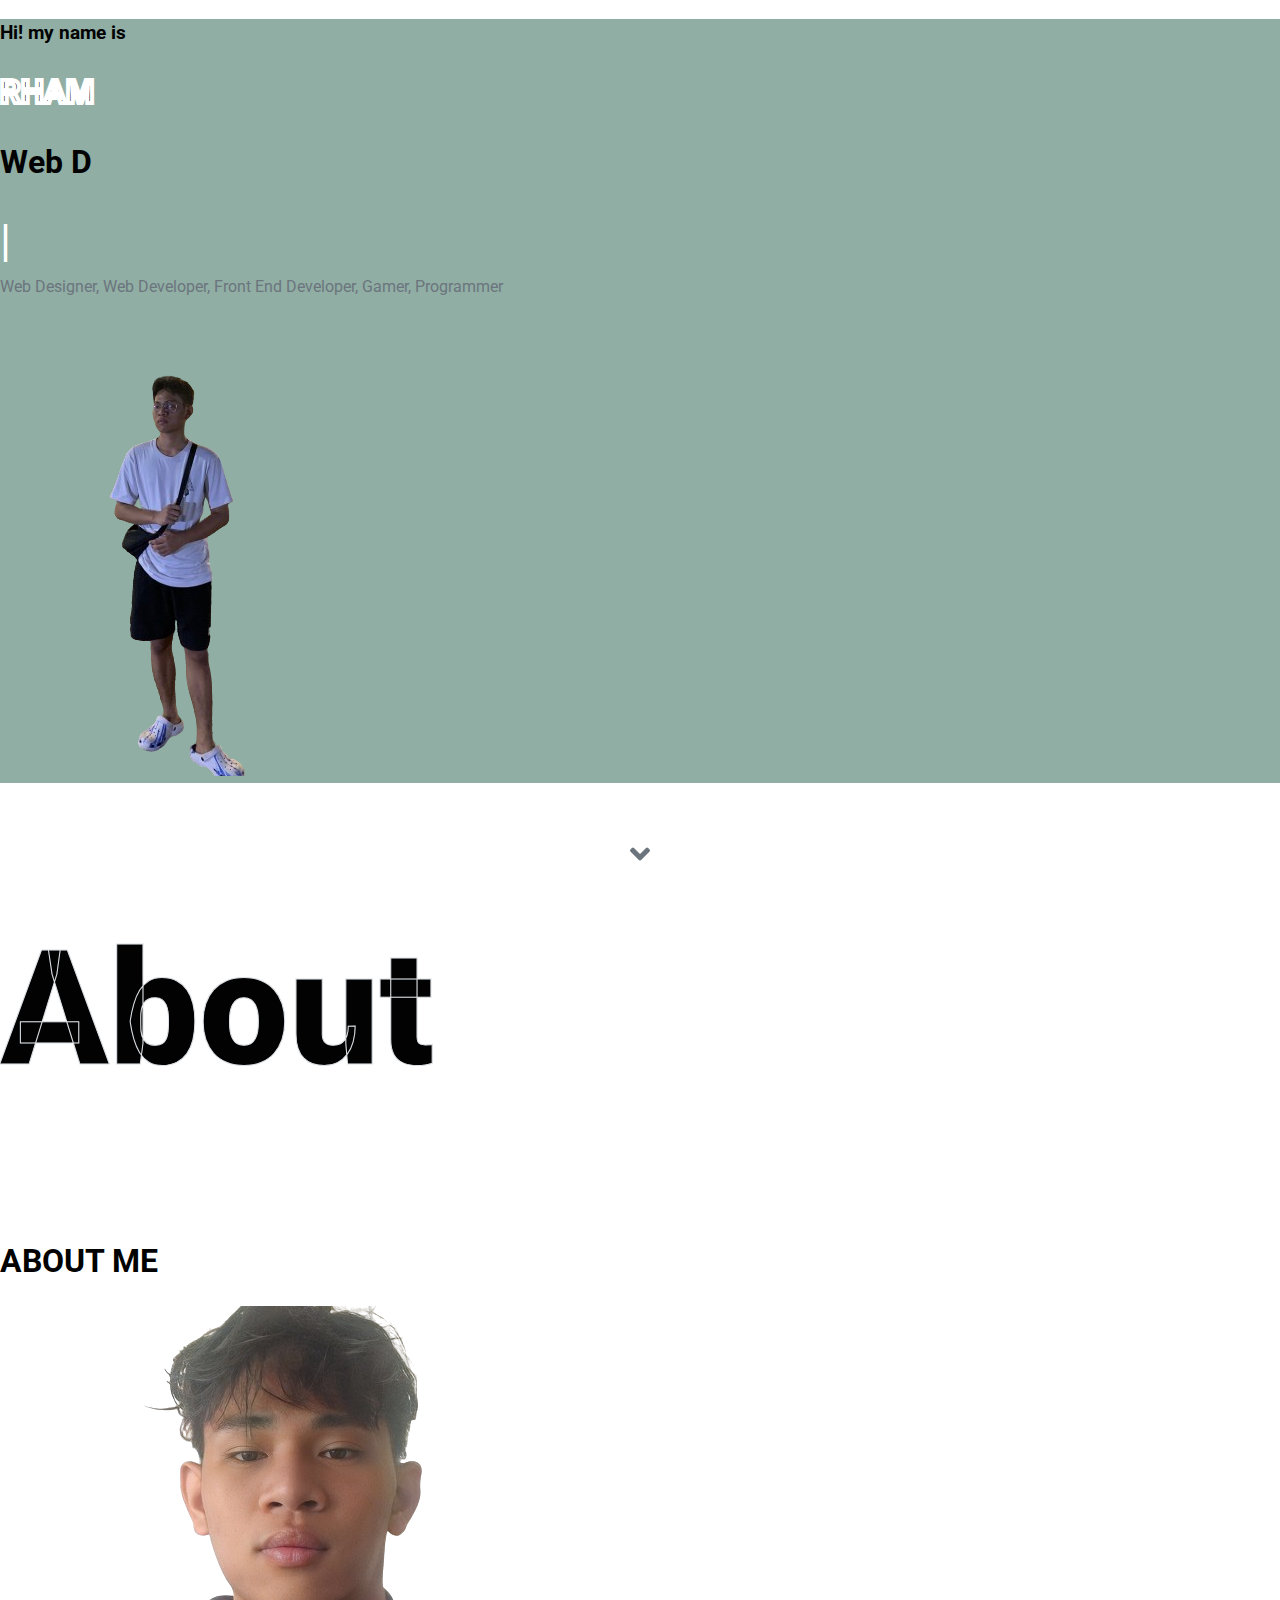
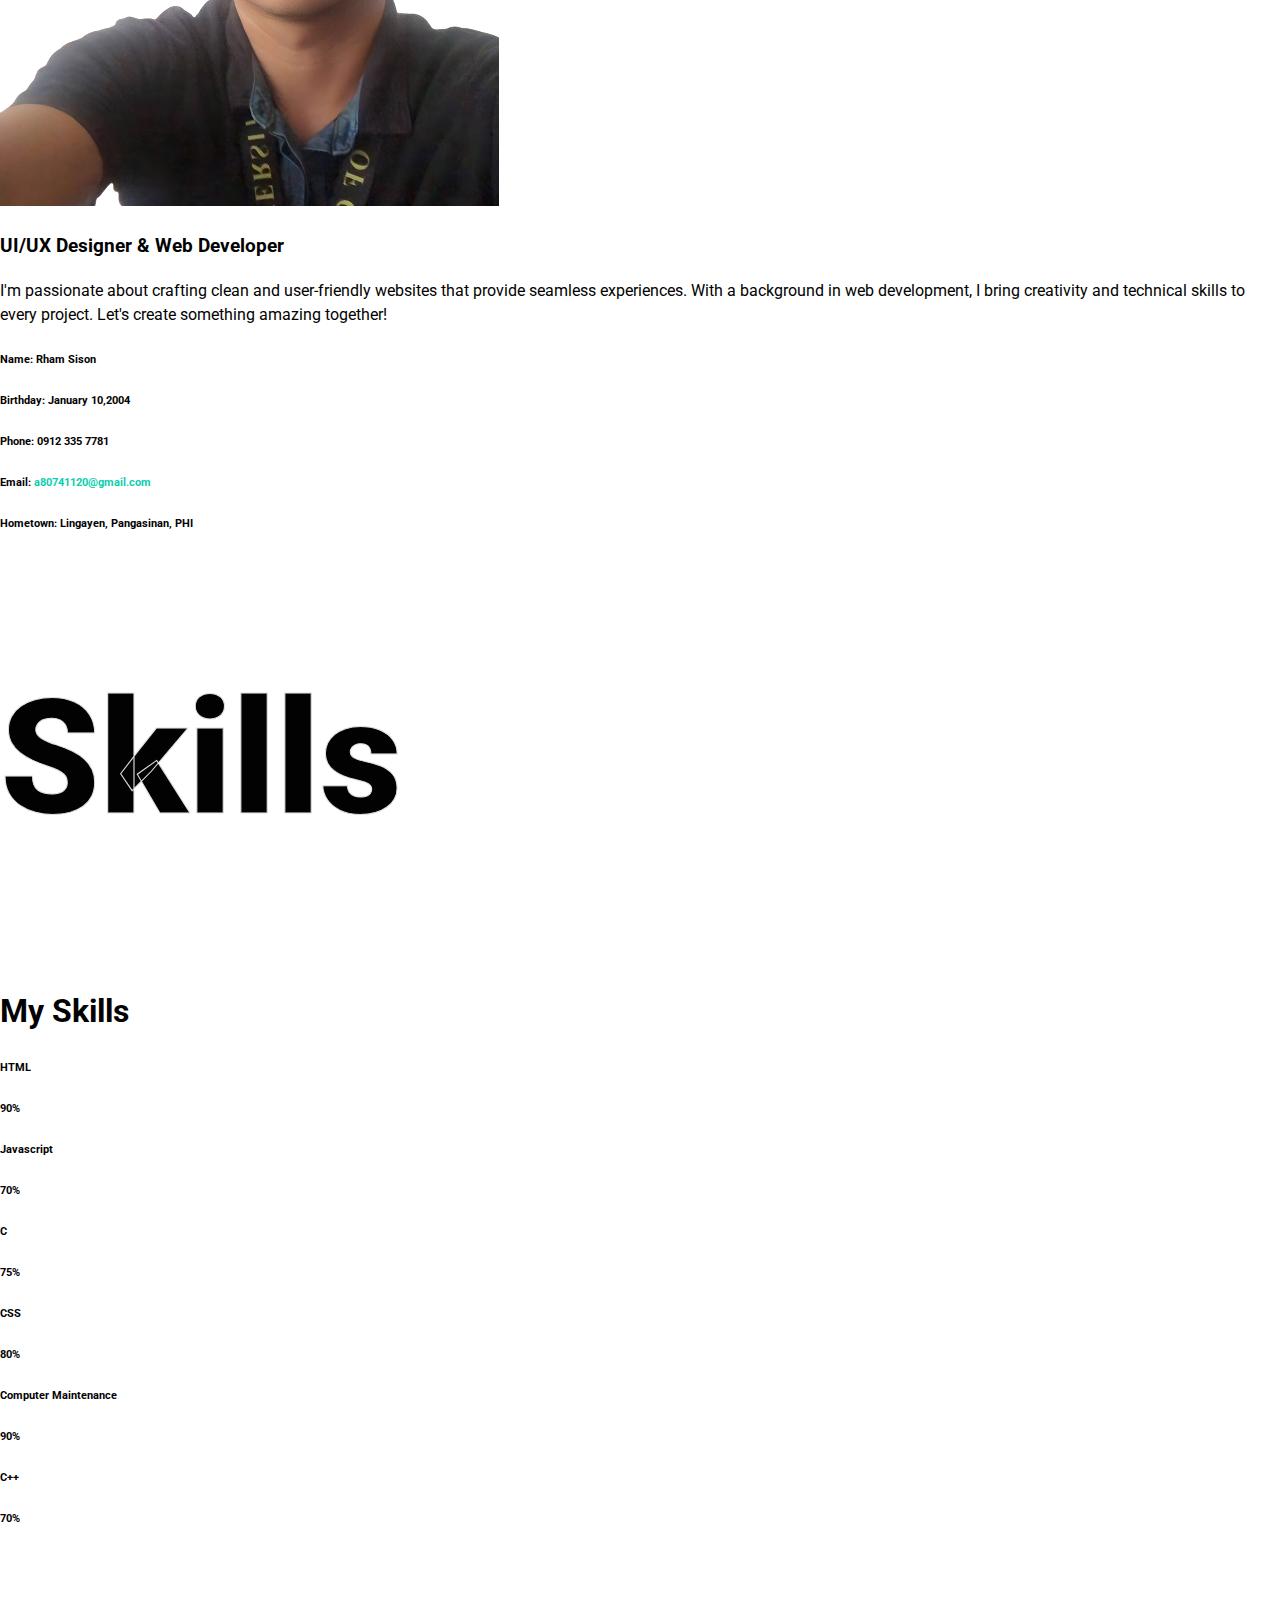
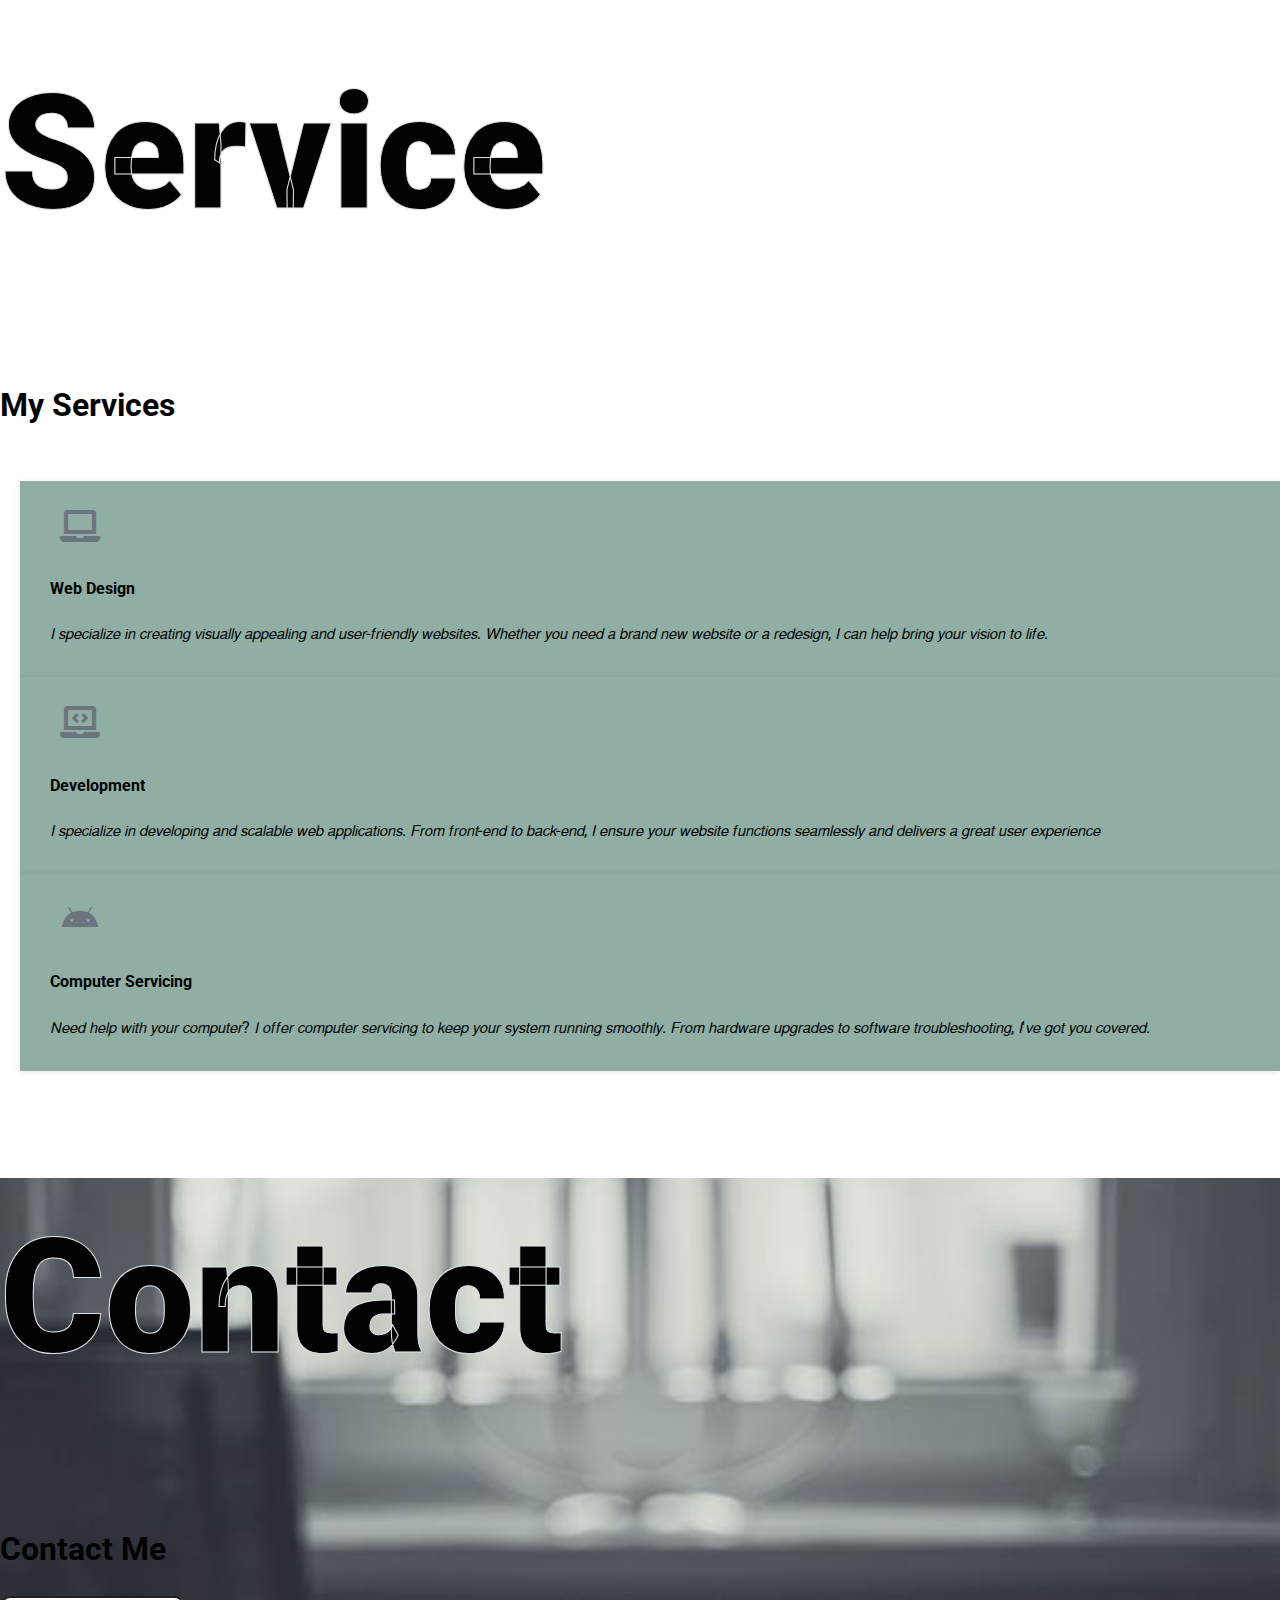
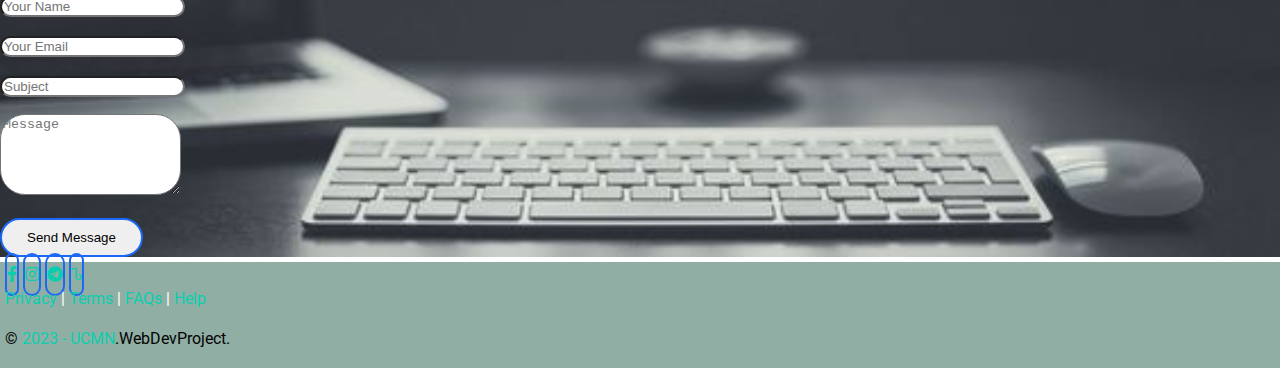
<file: index.html>
<!DOCTYPE html>
<html lang="en">

<head>
    <meta charset="utf-8">
    <meta content="width=device-width, initial-scale=1.0" name="viewport">
    <title>SISON</title>

    <!-- Favicon -->
    <link rel="icon" href="favv.JPG">

    <!-- Google Web Fonts -->
    <link rel="preconnect" href="https://fonts.gstatic.com">
    <link href="https://fonts.googleapis.com/css2?family=Roboto:wght@300;400;500;700;900&display=swap" rel="stylesheet">

    <!-- Font Awesome -->
    <link href="https://cdnjs.cloudflare.com/ajax/libs/font-awesome/5.10.0/css/all.min.css" rel="stylesheet">

    <!-- Bootstrap Stylesheet -->
    <link rel="stylesheet" href="https://cdn.jsdelivr.net/npm/bootstrap@4.6.0/dist/css/bootstrap.min.css" integrity="sha384-B0vP5xmATw1+K9KRQjQERJvTumQW0nPEzvF6L/Z6nronJ3oUOFUFpCjEUQouq2+l" crossorigin="anonymous">

    <!-- Libraries Stylesheets -->
    <link href="lib/owlcarousel/assets/owl.carousel.min.css" rel="stylesheet">
    <link href="lib/lightbox/css/lightbox.min.css" rel="stylesheet">

    <!-- Custom Stylesheet -->
    <link href="css/style.css" rel="stylesheet">
</head>

<body data-spy="scroll" data-target=".navbar" data-offset="51">
    <!-- Navbar Start -->
    <nav class="navbar fixed-top shadow-sm navbar-expand-lg bg-light navbar-light py-3 py-lg-0 px-lg-5">
        <a href="index.html" class="navbar-brand ml-lg-3">
            <h1 class="m-0 display-5"><span class="text-primary">RH</span>AM</h1>
        </a>
        <button type="button" class="navbar-toggler" data-toggle="collapse" data-target="#navbarCollapse">
            <span class="navbar-toggler-icon"></span>
        </button>
        <div class="collapse navbar-collapse px-lg-3" id="navbarCollapse">
            <div class="navbar-nav m-auto py-0">
                <a href="#home" class="nav-item nav-link active">Home</a>
                <a href="#about" class="nav-item nav-link">About</a>
                 <a href="#skill" class="nav-item nav-link">Skills</a>
                <a href="#service" class="nav-item nav-link">Service</a>
              <a href="#contact" class="nav-item nav-link">Contact</a>
    </nav>
    <!-- Navbar End -->

 

    <!-- Header Start -->
    <div class="container-fluid" style="background-color: rgb(144, 174, 164); d-flex align-items-center mb-5 py-5" id="home" style="min-height: 100vh;">
        <div class="container">
            <div class="row align-items-center">
               
                <div class="col-lg-7 text-center text-lg-left">
                    <h3 class="text-white font-weight-normal mb-3">Hi! my name is</h3>
                    <h1 class="display-3 text-uppercase text-primary mb-2" style="-webkit-text-stroke: 4px #ffffff;">RHAM </h1>
                    <h1 class="typed-text-output d-inline font-weight-lighter text-white"></h1>
                    <div class="typed-text d-none">Web Designer, Web Developer, Front End Developer, Gamer, Programmer</div>

                </div>
                <div class="col-lg-6 px-8 pl-lg-0 pb-5 pb-lg-4 about-img">
                    <img class="img-fluid w-100 rounded-circle shadow-sm" src="rham.png" alt="">
                </div>
            </div>
        </div>
    </div>
    <!-- Header End -->


    <!-- About Start -->
  <div class="container-fluid" id="about">
        <div class="container">
            <div class="position-relative d-flex align-items-center justify-content-center">
                <h1 class="display-1 text-uppercase text-white" style="-webkit-text-stroke: 1px #dee2e6;">About</h1>
                <h1 class="position-absolute text-uppercase text-primary">ABOUT ME</h1>
            </div>
            <div class="row align-items-center">
                <div class="col-lg-5 pb-4 pb-lg-0">
                    <img class="img-fluid rounded w-100" src="rhamp.png" alt="">
                </div>
                <div class="col-lg-7">
                    <h3 class="mb-4">UI/UX Designer & Web Developer</h3>
                    <p>I'm passionate about crafting clean and user-friendly websites that provide seamless experiences. With a background in web development, I bring creativity and technical skills to every project. Let's create something amazing together!</p>
                    <div class="row mb-3">
                        <div class="col-sm-6 py-2"><h6>Name: <span class="text-secondary">Rham Sison</span></h6></div>
                        <div class="col-sm-6 py-2"><h6>Birthday: <span class="text-secondary">January 10,2004</span></h6></div>
                        <div class="col-sm-6 py-2"><h6>Phone: <span class="text-secondary">0912 335 7781</span></h6></div>
                        <div class="col-sm-6 py-2"><h6>Email: <span class="text-secondary"><a href="mailto:a80741120@gmail.com">a80741120@gmail.com</a></span></h6></div>
                        <div class="col-sm-6 py-2"><h6>Hometown: <span class="text-secondary">Lingayen, Pangasinan, PHI</span></h6></div>

                    </div>
                </div>
            </div>
        </div>
    </div>
    <!-- About End -->


    
    <!-- Skill Start -->
   <div class="container-fluid py-5" id="skill">
        <div class="container">
            <div class="position-relative d-flex align-items-center justify-content-center">
                <h1 class="display-1 text-uppercase text-white" style="-webkit-text-stroke: 1px #dee2e6;">Skills</h1>
                <h1 class="position-absolute text-uppercase text-primary">My Skills</h1>
            </div>
            <div class="row align-items-center">
                <div class="col-md-6">
                    <div class="skill mb-4">
                        <div class="d-flex justify-content-between">
                            <h6 class="font-weight-bold">HTML</h6>
                            <h6 class="font-weight-bold">90%</h6>
                        </div>
                        <div class="progress">
                            <div class="progress-bar bg-primary" role="progressbar" aria-valuenow="95" aria-valuemin="0" aria-valuemax="100"></div>
                        </div>
                    </div>
                    <div class="skill mb-4">
                        <div class="d-flex justify-content-between">
                            <h6 class="font-weight-bold">Javascript</h6>
                            <h6 class="font-weight-bold">70%</h6>
                        </div>
                        <div class="progress">
                            <div class="progress-bar bg-warning" role="progressbar" aria-valuenow="85" aria-valuemin="0" aria-valuemax="100"></div>
                        </div>
                    </div>
                    <div class="skill mb-4">
                        <div class="d-flex justify-content-between">
                            <h6 class="font-weight-bold">C</h6>
                            <h6 class="font-weight-bold">75%</h6>
                        </div>
                        <div class="progress">
                            <div class="progress-bar bg-danger" role="progressbar" aria-valuenow="90" aria-valuemin="0" aria-valuemax="100"></div>
                        </div>
                    </div>
                </div>
                <div class="col-md-6">
                    <div class="skill mb-4">
                        <div class="d-flex justify-content-between">
                            <h6 class="font-weight-bold">CSS</h6>
                            <h6 class="font-weight-bold">80%</h6>
                        </div>
                        <div class="progress">
                            <div class="progress-bar bg-danger" role="progressbar" aria-valuenow="90" aria-valuemin="0" aria-valuemax="100"></div>
                        </div>
                    </div>
                    <div class="skill mb-4">
                        <div class="d-flex justify-content-between">
                            <h6 class="font-weight-bold">Computer Maintenance</h6>
                            <h6 class="font-weight-bold">90%</h6>
                        </div>
                        <div class="progress">
                            <div class="progress-bar bg-dark" role="progressbar" aria-valuenow="95" aria-valuemin="0" aria-valuemax="100"></div>
                        </div>
                    </div>
                    <div class="skill mb-4">
                        <div class="d-flex justify-content-between">
                            <h6 class="font-weight-bold">C++</h6>
                            <h6 class="font-weight-bold">70%</h6>
                        </div>
                        <div class="progress">
                            <div class="progress-bar bg-info" role="progressbar" aria-valuenow="85" aria-valuemin="0" aria-valuemax="100"></div>
                        </div>
                    </div>
                </div>
            </div>
        </div>
    </div>
    <!-- Skill End -->




  



    <!-- Services Start -->
  
        <div class="container-fluid" id="service">
    <div class="container">
        <div class="service-h4 position-relative d-flex align-items-center justify-content-center">
            <h1 class="display-1 text-uppercase text-white" style="-webkit-text-stroke: 1px #dee2e6;">Service</h1>
            <h1 class="position-absolute text-uppercase text-primary">My Services</h1>
        </div>
        <div class="row pb-3">
            <div class="service-box col-lg-4 col-md-6 text-center mb-5" style="background-color: rgb(144, 174, 164);">
                <div class="d-flex align-items-center justify-content-center mb-4">
                    <i class="fa fa-2x fa-laptop service-icon bg-primary text-white mr-3"></i>
                    <h4 class="font-weight-bold m-0">Web Design</h4>
                </div>
                <p>𝘐 𝘴𝘱𝘦𝘤𝘪𝘢𝘭𝘪𝘻𝘦 𝘪𝘯 𝘤𝘳𝘦𝘢𝘵𝘪𝘯𝘨 𝘷𝘪𝘴𝘶𝘢𝘭𝘭𝘺 𝘢𝘱𝘱𝘦𝘢𝘭𝘪𝘯𝘨 𝘢𝘯𝘥 𝘶𝘴𝘦𝘳-𝘧𝘳𝘪𝘦𝘯𝘥𝘭𝘺 𝘸𝘦𝘣𝘴𝘪𝘵𝘦𝘴. 𝘞𝘩𝘦𝘵𝘩𝘦𝘳 𝘺𝘰𝘶 𝘯𝘦𝘦𝘥 𝘢 𝘣𝘳𝘢𝘯𝘥 𝘯𝘦𝘸 𝘸𝘦𝘣𝘴𝘪𝘵𝘦 𝘰𝘳 𝘢 𝘳𝘦𝘥𝘦𝘴𝘪𝘨𝘯, 𝘐 𝘤𝘢𝘯 𝘩𝘦𝘭𝘱 𝘣𝘳𝘪𝘯𝘨 𝘺𝘰𝘶𝘳 𝘷𝘪𝘴𝘪𝘰𝘯 𝘵𝘰 𝘭𝘪𝘧𝘦.</p>
            </div>
            <div class="service-box col-lg-4 col-md-6 text-center mb-5" style="background-color: rgb(144, 174, 164);">
                <div class="d-flex align-items-center justify-content-center mb-4">
                    <i class="fa fa-2x fa-laptop-code service-icon bg-primary text-white mr-3"></i>
                    <h4 class="font-weight-bold m-0">Development</h4>
                </div>
                <p>𝘐 𝘴𝘱𝘦𝘤𝘪𝘢𝘭𝘪𝘻𝘦 𝘪𝘯 𝘥𝘦𝘷𝘦𝘭𝘰𝘱𝘪𝘯𝘨 𝘢𝘯𝘥 𝘴𝘤𝘢𝘭𝘢𝘣𝘭𝘦 𝘸𝘦𝘣 𝘢𝘱𝘱𝘭𝘪𝘤𝘢𝘵𝘪𝘰𝘯𝘴. 𝘍𝘳𝘰𝘮 𝘧𝘳𝘰𝘯𝘵-𝘦𝘯𝘥 𝘵𝘰 𝘣𝘢𝘤𝘬-𝘦𝘯𝘥, 𝘐 𝘦𝘯𝘴𝘶𝘳𝘦 𝘺𝘰𝘶𝘳 𝘸𝘦𝘣𝘴𝘪𝘵𝘦 𝘧𝘶𝘯𝘤𝘵𝘪𝘰𝘯𝘴 𝘴𝘦𝘢𝘮𝘭𝘦𝘴𝘴𝘭𝘺 𝘢𝘯𝘥 𝘥𝘦𝘭𝘪𝘷𝘦𝘳𝘴 𝘢 𝘨𝘳𝘦𝘢𝘵 𝘶𝘴𝘦𝘳 𝘦𝘹𝘱𝘦𝘳𝘪𝘦𝘯𝘤𝘦</p>
            </div>
            <div class="service-box col-lg-4 col-md-6 text-center mb-5" style="background-color: rgb(144, 174, 164);">
                <div class="d-flex align-items-center justify-content-center mb-4">
                    <i class="fab fa-2x fa-android service-icon bg-primary text-white mr-3"></i>
                    <h4 class="font-weight-bold m-0">Computer Servicing</h4>
                </div>
                <p>𝘕𝘦𝘦𝘥 𝘩𝘦𝘭𝘱 𝘸𝘪𝘵𝘩 𝘺𝘰𝘶𝘳 𝘤𝘰𝘮𝘱𝘶𝘵𝘦𝘳? 𝘐 𝘰𝘧𝘧𝘦𝘳 𝘤𝘰𝘮𝘱𝘶𝘵𝘦𝘳 𝘴𝘦𝘳𝘷𝘪𝘤𝘪𝘯𝘨 𝘵𝘰 𝘬𝘦𝘦𝘱 𝘺𝘰𝘶𝘳 𝘴𝘺𝘴𝘵𝘦𝘮 𝘳𝘶𝘯𝘯𝘪𝘯𝘨 𝘴𝘮𝘰𝘰𝘵𝘩𝘭𝘺. 𝘍𝘳𝘰𝘮 𝘩𝘢𝘳𝘥𝘸𝘢𝘳𝘦 𝘶𝘱𝘨𝘳𝘢𝘥𝘦𝘴 𝘵𝘰 𝘴𝘰𝘧𝘵𝘸𝘢𝘳𝘦 𝘵𝘳𝘰𝘶𝘣𝘭𝘦𝘴𝘩𝘰𝘰𝘵𝘪𝘯𝘨, 𝘐'𝘷𝘦 𝘨𝘰𝘵 𝘺𝘰𝘶 𝘤𝘰𝘷𝘦𝘳𝘦𝘥.</p>
            </div>
        </div>
    </div>
</div>
    <!-- Services End -->


  

 


    <!-- Contact Start -->
    <div class="container-fluid py-5" id="contact" style="background-image: url('lele.jpg'); background-size: cover; background-position: center;">
        <div class="container">
            <div class="position-relative d-flex align-items-center justify-content-center">
                <h1 class="display-1 text-uppercase text-white" style="-webkit-text-stroke: 1px #dee2e6;">Contact</h1>
                <h1 class="position-absolute text-uppercase text-primary">Contact Me</h1>
            </div>
            <div class="row justify-content-center">
                <div class="col-lg-8">
                    <div class="contact-form text-center">
                        <div id="success"></div>
                        <form name="sentMessage" id="contactForm" novalidate="novalidate">
                            <div class="form-row">
                                <div class="control-group col-sm-6">
                                    <input type="text" class="form-control p-4" id="name" placeholder="Your Name"
                                        required="required" data-validation-required-message="Please enter your name" />
                                    <p class="help-block text-danger"></p>
                                </div>
                                <div class="control-group col-sm-6">
                                    <input type="email" class="form-control p-4" id="email" placeholder="Your Email"
                                        required="required" data-validation-required-message="Please enter your email" />
                                    <p class="help-block text-danger"></p>
                                </div>
                            </div>
                            <div class="control-group">
                                <input type="text" class="form-control p-4" id="subject" placeholder="Subject"
                                    required="required" data-validation-required-message="Please enter a subject" />
                                <p class="help-block text-danger"></p>
                            </div>
                            <div class="control-group">
                                <textarea class="form-control py-3 px-4" rows="5" id="message" placeholder="Message"
                                    required="required"
                                    data-validation-required-message="Please enter your message"></textarea>
                                <p class="help-block text-danger"></p>
                            </div>
                            <div>
                                <button class="btn btn-outline-primary" type="submit" id="sendMessageButton">Send
                                    Message</button>
                            </div>
                        </form>
                    </div>
                </div>
            </div>
        </div>
    </div>
    <!-- Contact End -->


    <!-- Footer Start -->
   <div class="container-fluid" style="background-color: rgb(144, 174, 164); color: white; margin-top: 5px; padding: 1px 1px 1px 5px;">
        <div class="container text-center py-5">
            <div class="d-flex justify-content-center mb-4">
                 <a class="btn btn-light btn-social mr-2" href="https://www.facebook.com/rham.sison3"  target="_blank" ><i class="fab fa-facebook-f"></i></a>
                <a class="btn btn-light btn-social mr-2" href="https://www.instagram.com/rhamffffffff/"  target="_blank"><i class="fab fa-instagram"></i></a>
                <a class="btn btn-light btn-social mr-2" href="https://t.me/@Pogipogs10" target="_blank"><i class="fab fa-telegram"></i></a>
                <a class="btn btn-light btn-social mr-2" href= "https://www.tiktok.com/@rhxmmmmm" target="_blank">Ꮦ</a>
            </div>
            <div class="d-flex justify-content-center mb-3">
                <a class="text-white" href="privacy.html"target="_blank">Privacy</a>
                <span class="px-3">|</span>
                <a class="text-white" href="terms.html"target="_blank">Terms</a>
                <span class="px-3">|</span>
                <a class="text-white" href="fak.html"target="_blank">FAQs</a>
                <span class="px-3">|</span>
                <a class="text-white" href="help.html"target="_blank">Help</a>
            </div>
            <p class="m-0">&copy; <a class="text-white font-weight-bold" href="#">2023 - UCMN</a>.WebDevProject.</a>
            </p>
        </div>
    </div>
    <!-- Footer End -->

    <!-- Scroll to Bottom -->
    <i class="fa fa-2x fa-angle-down text-white scroll-to-bottom"></i>

    <!-- Back to Top -->
    <a href="#" class="btn btn-outline-dark px-0 back-to-top"><i class="fa fa-angle-double-up"></i></a>
    
    
    <script src="https://code.jquery.com/jquery-3.4.1.min.js"></script>
    <script src="https://stackpath.bootstrapcdn.com/bootstrap/4.4.1/js/bootstrap.bundle.min.js"></script>
    <script src="lib/typed/typed.min.js"></script>
    <script src="lib/easing/easing.min.js"></script>
    <script src="lib/waypoints/waypoints.min.js"></script>
    <script src="lib/owlcarousel/owl.carousel.min.js"></script>
    <script src="lib/isotope/isotope.pkgd.min.js"></script>
    <script src="lib/lightbox/js/lightbox.min.js"></script>




    <!-- Contact Javascript File -->
    <script src="mail/jqBootstrapValidation.min.js"></script>
    <script src="mail/contact.js"></script>

    <!-- Template Javascript -->
    <script src="js/main.js"></script>
</body>

</html>
</file>
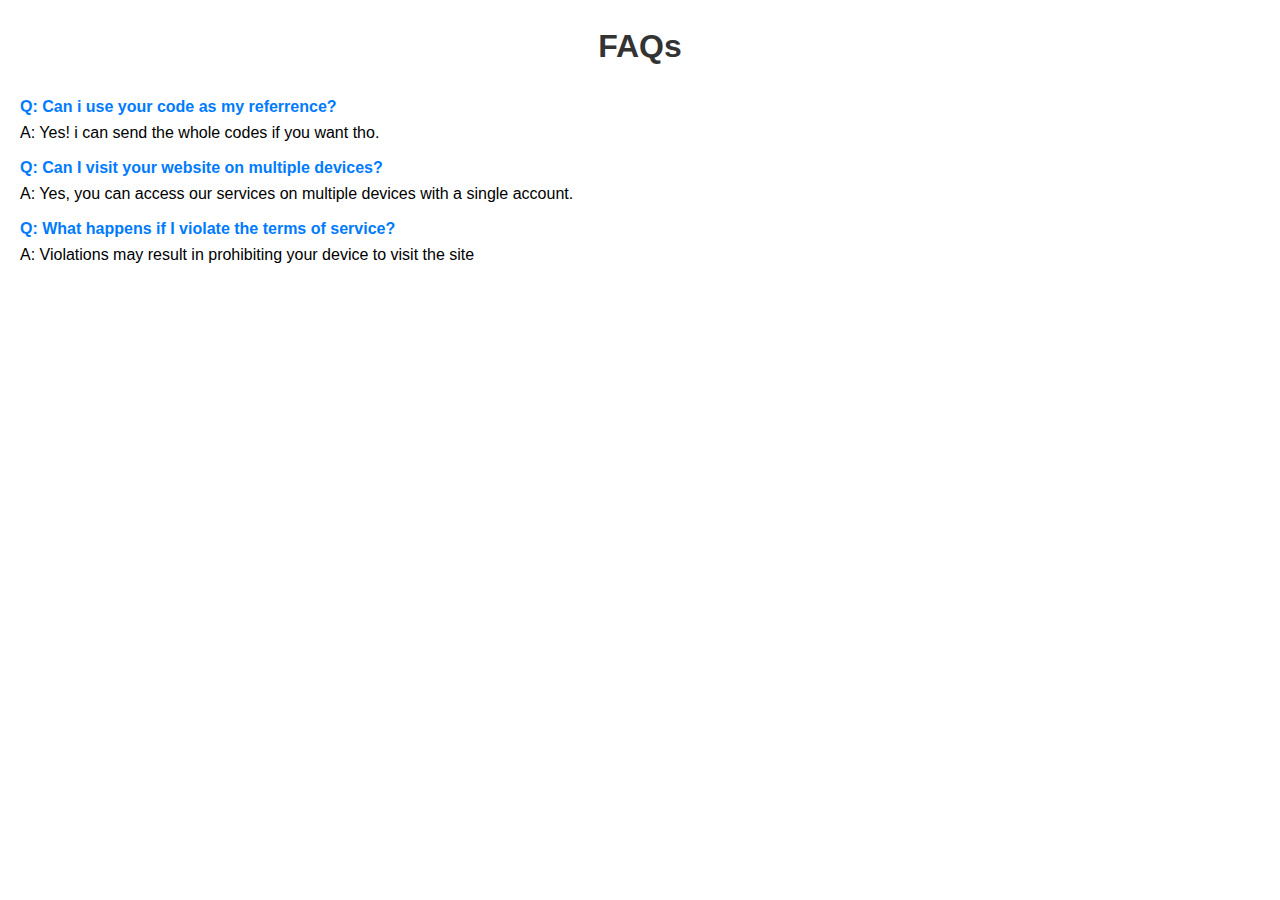
<file: fak.html>
<!DOCTYPE html>
<html lang="en">
<head>
    <meta charset="UTF-8">
    <meta name="viewport" content="width=device-width, initial-scale=1.0">
    <title>FAQs</title>

    <style>
        body {
            font-family: 'Arial', sans-serif;
            line-height: 1.6;
            margin: 20px;
        }

        h1 {
            color: #333;
text-align: center;
        }

        ul {
            list-style-type: none;
            padding: 0;
        }

        li {
            margin-bottom: 10px;
        }

        strong {
            color: #007BFF;
        }

        a {
            color: #007BFF;
            text-decoration: none;
        }
    </style>
</head>
<body>

<h1>FAQs</h1>

<ul>
    <li><strong>Q: Can i use your code as my referrence?</strong><br>
        A: Yes! i can send the whole codes if you want tho.
    </li>
    <li><strong>Q: Can I visit your website on multiple devices?</strong><br>
        A: Yes, you can access our services on multiple devices with a single account.
    </li>
    <li><strong>Q: What happens if I violate the terms of service?</strong><br>
        A: Violations may result in prohibiting your device to visit the site
    </li>
</ul>

</body>
</html>
</file>
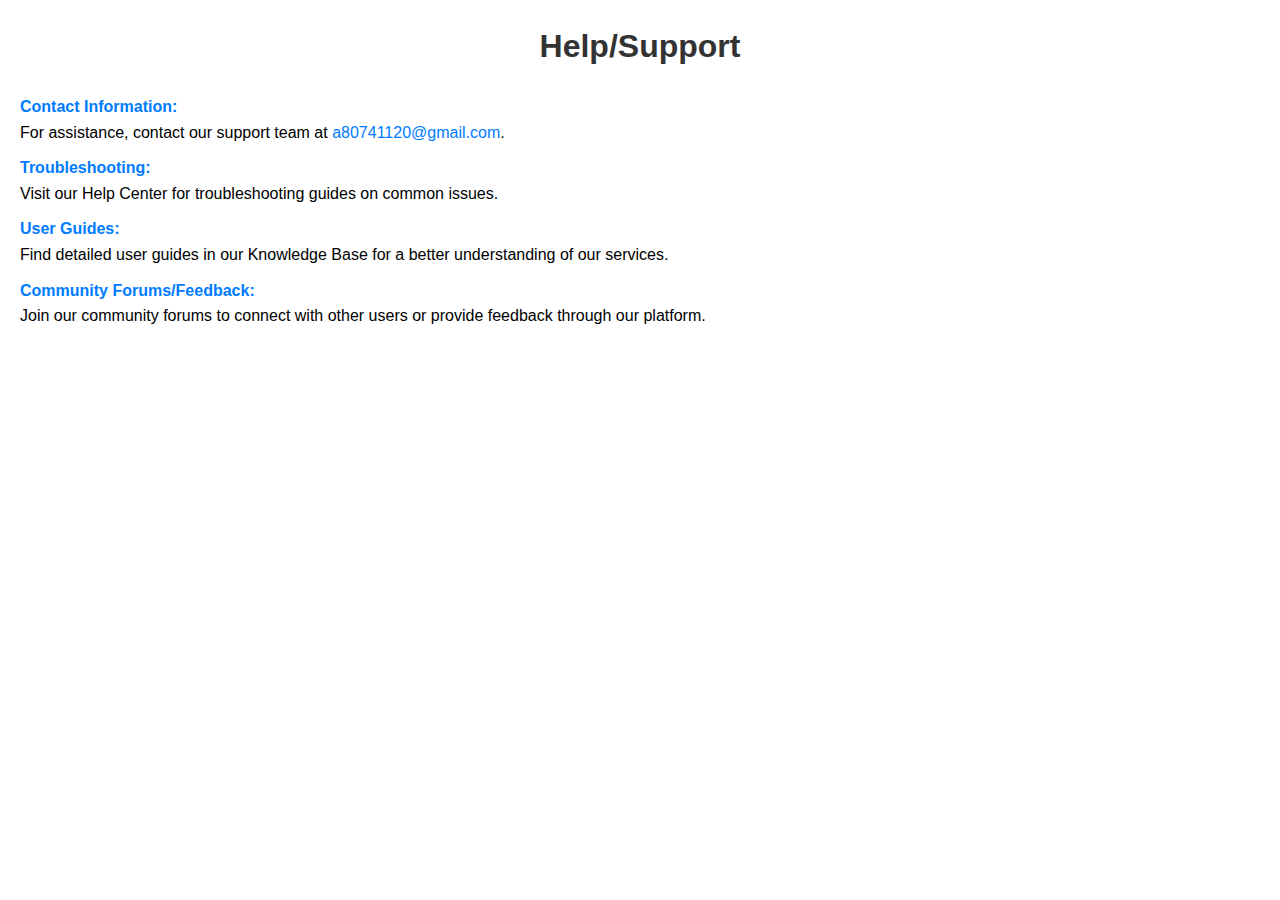
<file: help.html>
<!DOCTYPE html>
<html lang="en">
<head>
    <meta charset="UTF-8">
    <meta name="viewport" content="width=device-width, initial-scale=1.0">
    <title>Help/Support</title>

    <style>
        body {
            font-family: 'Arial', sans-serif;
            line-height: 1.6;
            margin: 20px;
        }

        h1 {
            color: #333;
text-align:center;
        }

        ul {
            list-style-type: none;
            padding: 0;
        }

        li {
            margin-bottom: 10px;
        }

        strong {
            color: #007BFF;
        }

        a {
            color: #007BFF;
            text-decoration: none;
        }
    </style>
</head>
<body>

<h1>Help/Support</h1>

<ul>
    <li><strong>Contact Information:</strong><br>
        For assistance, contact our support team at <a href="mailto:a80741120@gmail.com">a80741120@gmail.com</a>.
    </li>
    <li><strong>Troubleshooting:</strong><br>
        Visit our Help Center for troubleshooting guides on common issues.
    </li>
    <li><strong>User Guides:</strong><br>
        Find detailed user guides in our Knowledge Base for a better understanding of our services.
    </li>
    <li><strong>Community Forums/Feedback:</strong><br>
        Join our community forums to connect with other users or provide feedback through our platform.
    </li>
</ul>

</body>
</html>
</file>
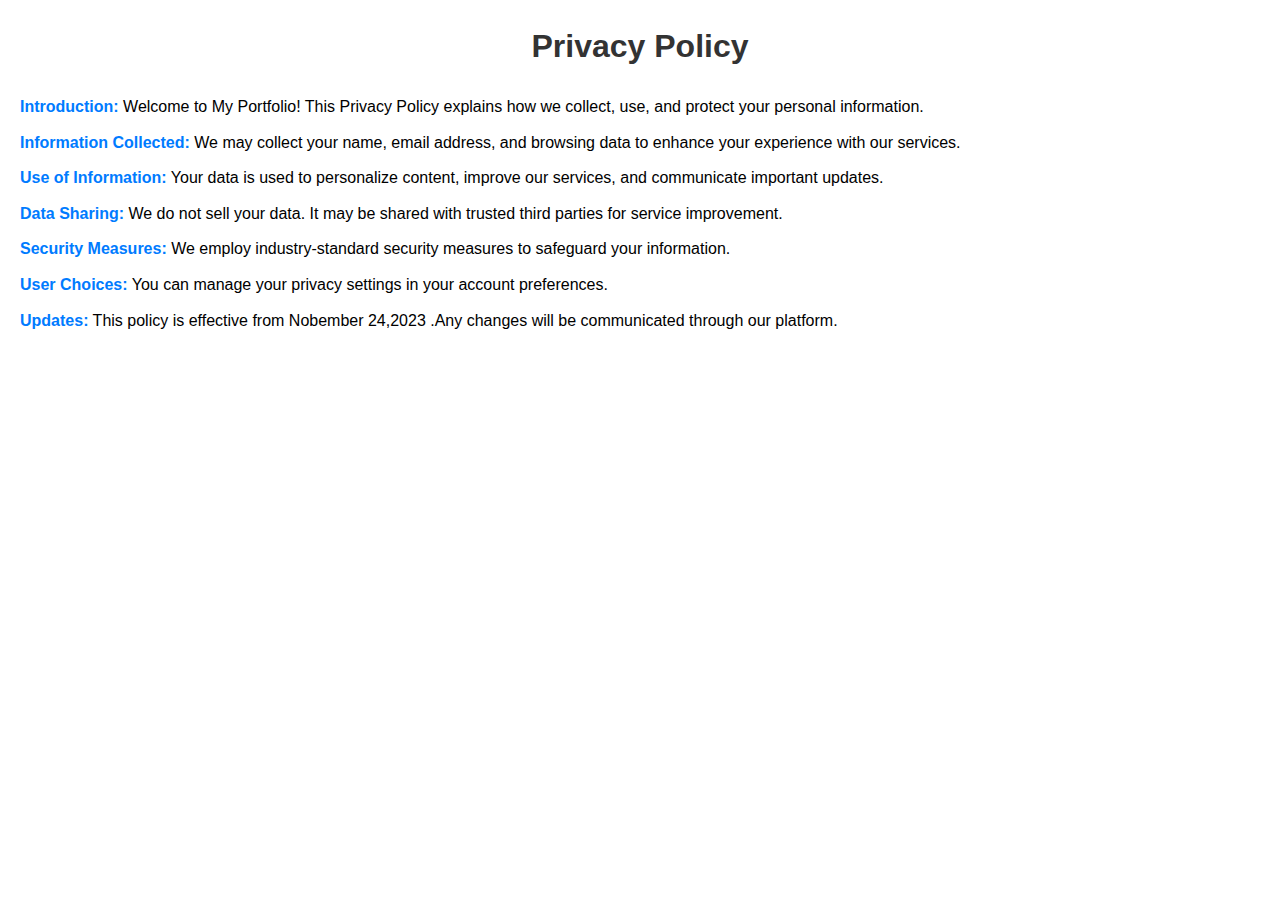
<file: privacy.html>
<!DOCTYPE html>
<html lang="en">
<head>
    <meta charset="UTF-8">
    <meta name="viewport" content="width=device-width, initial-scale=1.0">
    <title>Privacy Policy</title>
    <style>
        body {
            font-family: 'Arial', sans-serif;
            line-height: 1.6;
            margin: 20px;
        }

        h1 {
            color: #333;
             text-align: center;
        }

        ul {
            list-style-type: none;
            padding: 0;
        }

        li {
            margin-bottom: 10px;
        }

        strong {
            color: #007BFF;
        }

        a {
            color: #007BFF;
            text-decoration: none;
        }
    </style>
</head>
<body>

<h1>Privacy Policy</h1>

<ul>
    <li><strong>Introduction:</strong> Welcome to My Portfolio! This Privacy Policy explains how we collect, use, and protect your personal information.</li>
    <li><strong>Information Collected:</strong> We may collect your name, email address, and browsing data to enhance your experience with our services.</li>
    <li><strong>Use of Information:</strong> Your data is used to personalize content, improve our services, and communicate important updates.</li>
    <li><strong>Data Sharing:</strong> We do not sell your data. It may be shared with trusted third parties for service improvement.</li>
    <li><strong>Security Measures:</strong> We employ industry-standard security measures to safeguard your information.</li>
    <li><strong>User Choices:</strong> You can manage your privacy settings in your account preferences.</li>
    <li><strong>Updates:</strong> This policy is effective from Nobember 24,2023 .Any changes will be communicated through our platform.</li>
</ul>

</body>
</html>
</file>
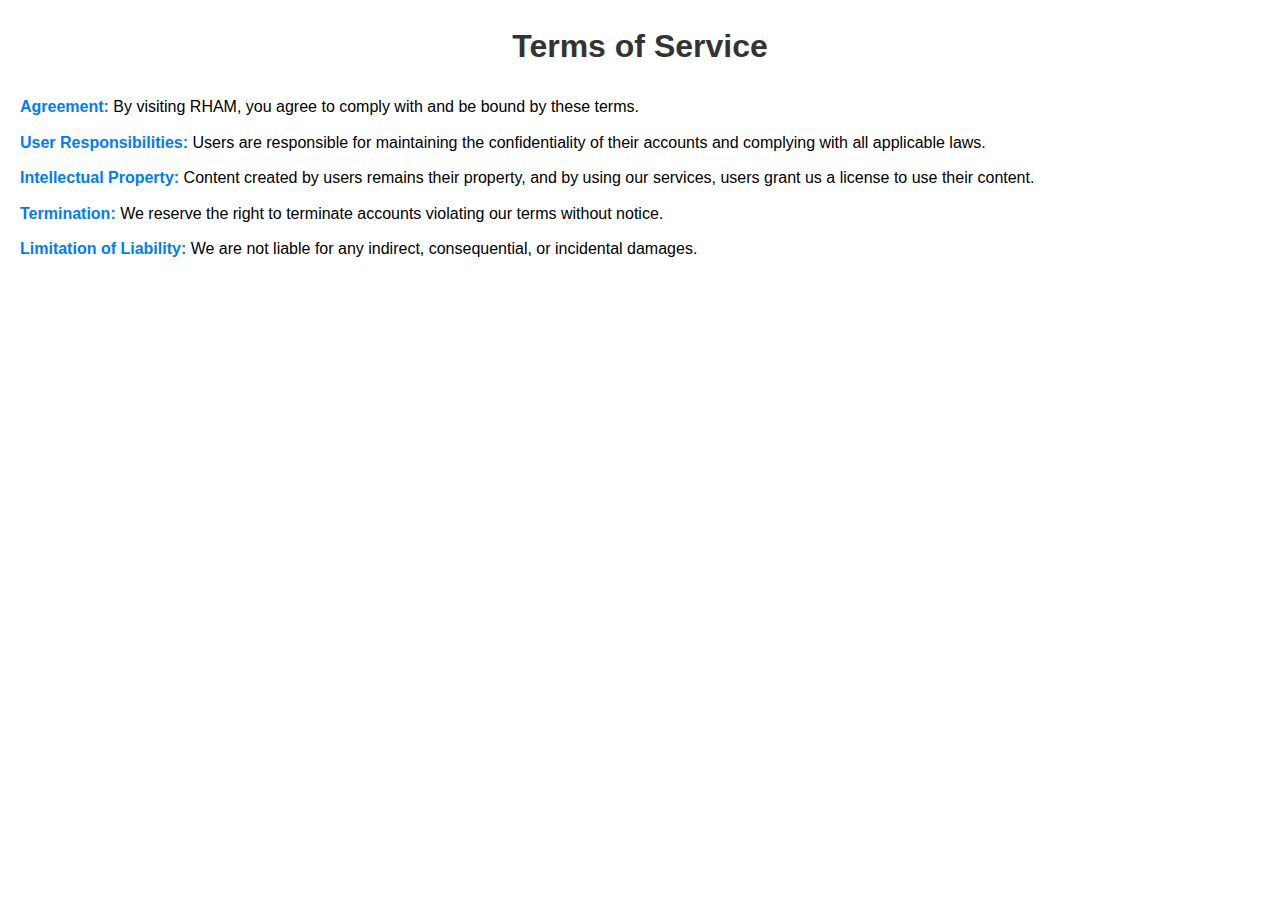
<file: terms.html>
<!DOCTYPE html>
<html lang="en">
<head>
    <meta charset="UTF-8">
    <meta name="viewport" content="width=device-width, initial-scale=1.0">
    <title>Terms of Service</title>

    <style>
        body {
            font-family: 'Arial', sans-serif;
            line-height: 1.6;
            margin: 20px;
        }

        h1 {
            color: #333;
text-align: center;
        }

        ul {
            list-style-type: none;
            padding: 0;
        }

        li {
            margin-bottom: 10px;
        }

        strong {
            color: #007BFF;
        }

        a {
            color: #007BFF;
            text-decoration: none;
        }
    </style>
</head>
<body>

<h1>Terms of Service</h1>

<ul>
    <li><strong>Agreement:</strong> By visiting RHAM, you agree to comply with and be bound by these terms.</li>
    <li><strong>User Responsibilities:</strong> Users are responsible for maintaining the confidentiality of their accounts and complying with all applicable laws.</li>
    <li><strong>Intellectual Property:</strong> Content created by users remains their property, and by using our services, users grant us a license to use their content.</li>
    <li><strong>Termination:</strong> We reserve the right to terminate accounts violating our terms without notice.</li>
    <li><strong>Limitation of Liability:</strong> We are not liable for any indirect, consequential, or incidental damages.</li>
</ul>

</body>
</html>
</file>
<file: css/style.css>
*,
*::before,
*::after {
  box-sizing: border-box;
}

html {
  font-family: sans-serif;
  line-height: 1.15;
  -webkit-text-size-adjust: 100%;
  -webkit-tap-highlight-color: rgba(0, 0, 0, 0);
}

 

body {
  margin: 0;
  font-family: "Roboto", sans-serif;
  font-size: 1rem;
  font-weight: 400;
  line-height: 1.5;
  color: #6c757d;
  text-align: left;
  background-color: #ffffff;
}
 
a {
  color: #0BCEAF;
  text-decoration: none;
  background-color: transparent;
}

a:hover {
  color: #078571;
  text-decoration: underline;
}
 
h1,h2,h3,h4,h5,h6,p{
  color: #020202 !important;
} 

 

/********** Template CSS ************/


.text-stroke-header {
  -webkit-text-stroke: 3px #ffffff;
  color: transparent;
}

.btn {
  padding: 10px 25px;
  border-radius: 100px;
}

.btn-social {
  width: 45px;
  height: 45px;
  padding-left: 0;
  padding-right: 0;
  text-align: center;
  border-radius: 45px;
}

.form-control {
  border-radius: 25px;
}




/* ================ Navigation Menu ====================*/


.navbar-light {
  display: none;
}

.navbar-light .navbar-nav .nav-link {
  padding: 25px 10px;
  color: #343a40;
  font-weight: 500;
  outline: none;
}

.navbar-light .navbar-nav .nav-link:hover,
.navbar-light .navbar-nav .nav-link.active {
  color: #0BCEAF;
}

@media (max-width: 991.98px) {
  .navbar-light .navbar-nav .nav-link {
    padding: 10px 0;
  }
}


/*===================== Hero section ======================*/

.about-img{
 margin-left: -100px;
 right: -60px;
}

.display-1{
  font-size: 160px;
  font-weight: 1000;
  
}
 
.position-absolute{
  font-weight: 700;
  
}

.typed-cursor {
  font-size: 45px;
  color: #ffffff;
}

.blue{
  background-color: #1c5ce6;
  color: #ffffff;
}
.btn{
  border: 2px solid rgb(29, 105, 247);
} 
.btn-white{
  background-color: #ffffff;
  border:2px solid #ffffff;
}
.btn-blue{
  border: 2.4px solid #ffffff;
  color: #ffffff;
}
@media (max-width: 700px) {
  .about-img{
    margin-left: 20px;
    right: 0px;
    top: 30px;
   }
}
/*===================== Progress Bar ====================*/

.progress {
  border-radius: 10px;
}

.progress .progress-bar {
  width: 0px;
  border-radius: 10px;
  transition: 2s;
}


/* =================== Queality ======================*/
.ex-me{
  margin-top: 35px;
}


/* =================== Service Section ==================*/
.service-h4{
  padding-bottom: 30px;
}

.service-icon {
  width: 60px;
  height: 60px;
  display: flex;
  align-items: center;
  justify-content: center;
  border-radius: 60px;
}

.service-box{
  box-shadow: 0px 1px 7px rgba(0, 0, 0, 0.1);  
  margin-left: 20px;
  padding: 15px;
  padding-left: 30px;
  padding-right: 30px;
}
.service-box:hover{
  box-shadow: 0px 1px 13px rgba(27, 27, 27, 0.705); 
 
}
/* =================== Portfolio section ==================*/


.portfolio-item .portfolio-btn {
  position: absolute;
  width: 0;
  height: 0;
  top: 50%;
  left: 50%;
  border-radius: 4px;
  opacity: 0;
  transition: .5s;
}

.portfolio-item:hover .portfolio-btn {
  opacity: 1;
  width: calc(100% - 60px);
  height: calc(100% - 60px);
  top: 30px;
  left: 30px;
}

/* ====================== Testimonial ================*/
.testimonial-carousel .text-center{
  background-color: #eaecf0d0;
  border-radius: 20px;
  margin: 20px;

}
.testimonial-carousel .text-center h4{

}

.testimonial-carousel .owl-dots {
  margin-top: 25px;
  text-align: center;
}

.testimonial-carousel .owl-dot {
  display: inline-block;
  margin: 0 5px;
  width: 12px;
  height: 12px;
  border-radius: 10px;
  background: #dddddd;
}

.testimonial-carousel .owl-dot.active {
  background: #0BCEAF;
}



/* ========================== Contact Us ========================*/

.contact-form .help-block ul {
  margin: 0;
  padding: 0;
  list-style-type: none;
}


/*====================== Back to buttom ==================*/

.scroll-to-bottom {
  position: fixed;
  width: 20px;
  left: calc(50% - 10px);
  bottom: 30px;
  z-index: 11;
  animation: action 1s infinite alternate;
}

.back-to-top {
  position: fixed;
  display: none;
  width: 30px;
  text-align: center;
  right: 30px;
  bottom: 30px;
  z-index: 11;
  animation: action 1s infinite alternate;
}

@keyframes action {
  0% {
    transform: translateY(0);
  }
  100% {
    transform: translateY(-15px);
  }
}
</file>
